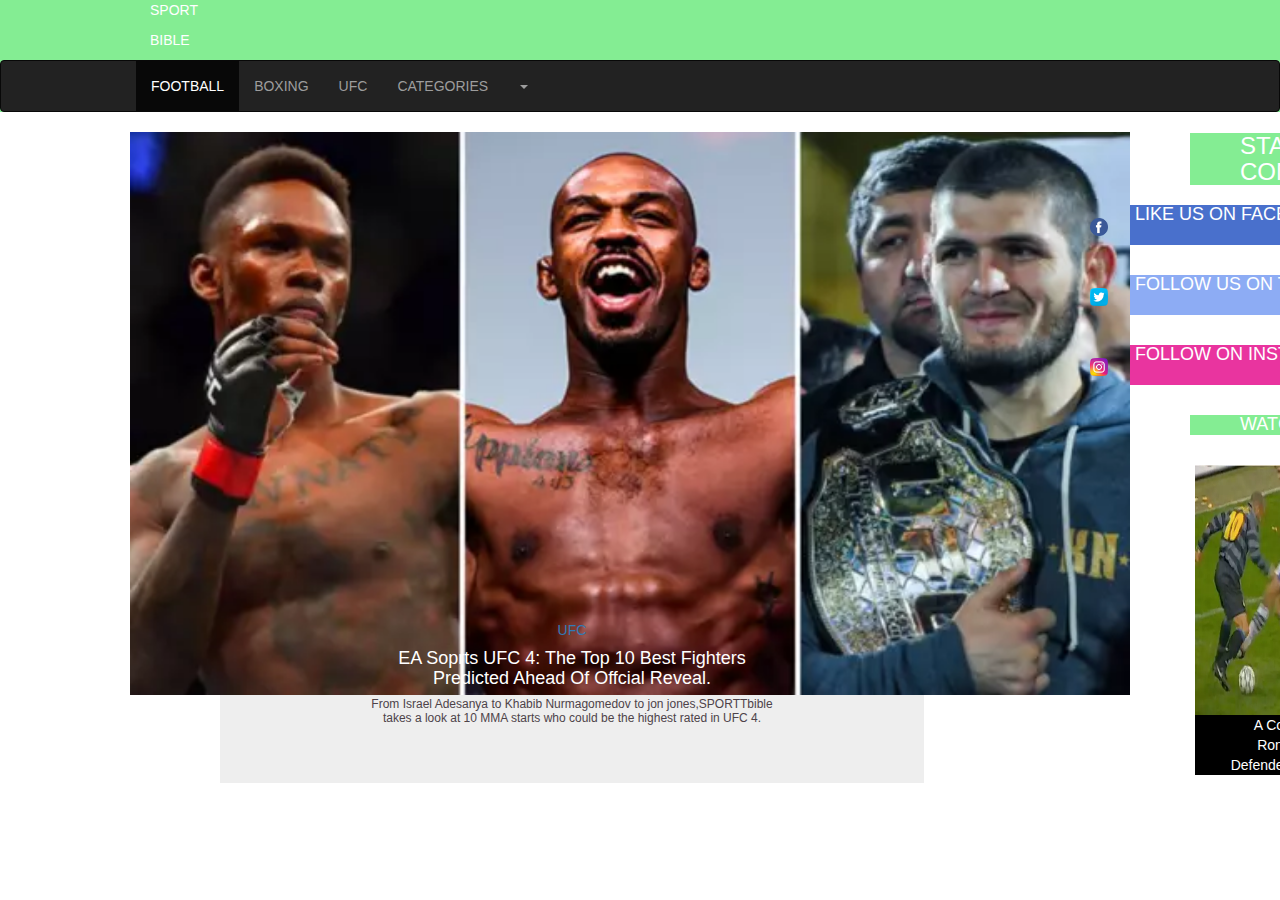
<file: index.html>
<!DOCTYPE html>
<html>
<head>
	<title>SPORTbible - The Latest Sports News, Videos, Rumours, Pictures</title>
	 <meta charset="utf-8">
  <meta name="viewport" content="width=device-width, initial-scale=1">
  <link rel="stylesheet" type="text/css" href="css/sport.css">
  <link rel="stylesheet" href="https://maxcdn.bootstrapcdn.com/bootstrap/3.4.1/css/bootstrap.min.css">
  <script src="https://ajax.googleapis.com/ajax/libs/jquery/3.5.1/jquery.min.js"></script>
  <script src="https://maxcdn.bootstrapcdn.com/bootstrap/3.4.1/js/bootstrap.min.js"></script>
</head>
<body>
	<header>
		<p class="thicker" style="margin-left:150px;">SPORT</p>
			<p style="margin-left:150px;">BIBLE</p>
	<nav class="navbar navbar-inverse">
  <div class="container-fluid">
    <div class="navbar-header">
    </div>
    <ul class="nav navbar-nav">
      <li class="active" style="margin-left:120px;"><a href="#">FOOTBALL</a></li>
      <li><a href="#">BOXING</a></li>
      <li><a href="#">UFC</a></li>
      <li><a href="#">CATEGORIES</a></li>
       <li class="dropdown">
        <a class="dropdown-toggle" data-toggle="dropdown" href="#">
        <span class="caret"></span></a>
        <ul class="dropdown-menu">
          <li><a href="#">NEWS</a></li>
          <li><a href="#">TRANSFERS</a></li>
          <li><a href="#">PREMINER LEAGUE</a></li>
          <li><a href="#">CHAMPIONS LEAGUE</a></li>
        </ul>
      </li>
    </ul>
  </div>
  </header>
</nav>
<div class="img">
	<img src="img/resize1.webp" style="margin-left:130px; width:1000px;">
</div>
  <div class="jumbotron">
    <h5 style="color:green"><a href="https://www.sportbible.com/ufc">UFC</a></h5>
    <h4 style="color:white">EA Soprts UFC 4: The Top 10 Best Fighters<br>
    Predicted Ahead Of Offcial Reveal.</h4>
    <h6 style="color:#4D4349">From Israel Adesanya to Khabib Nurmagomedov to jon jones,SPORTTbible<br>
    takes a look at 10 MMA starts who could be the highest rated in UFC 4.</h6>    

  </div>
<header style="width:20%; margin-left:1190px; margin-top:-680px;">
		<h3 style="margin-left:50px; color:white">STAY CONNECTED</h3>
</header>
</div>
<div class="container">
<header style="width:310px; height:40px; margin-left:1000px; background-color:#4970CC">
		<h4 style="margin-left:65px; color:white"><a href="https://www.facebook.com/" style="color: white">LIKE US ON FACEBOOK</a></h4>
</header>
<img src="img/facebook.png" style="width:18px; margin-left:1020px; margin-top:-60px;">
</div>
<div class="container">
<header style="width:310px; height:40px; margin-left:1000px; background-color:#8DACF4">
		<h4 style="margin-left:65px; color:white"><a href="https://twitter.com" style="color: white">FOLLOW US ON TWITTER</a></h4>
</header>
<img src="img/twitter.png" style="width:18px; margin-left:1020px; margin-top:-60px;">
</div>
<div class="container">
<header style="width:310px; height:40px; margin-left:1000px; background-color:#E9349F">
		<h4 style="margin-left:65px; color:white"><a href="https://www.instagram.com/" style="color: white">FOLLOW ON INSTAGRAM</a></h4>
</header>
<img src="img/instagram-sketched.png" style="width:18px; margin-left:1020px; margin-top:-60px;">
</div>
<header style="width:20%;  margin-left:1190px;">
		<h4 style="margin-left:50px; color:white">WATCH</h4>
</header>
<div class="container-fluid">
	<img src="img/resize.webp" style="width:20%; height:250px; margin-left:1180px; margin-top:20px;">
</div>
	<div class="para">
		<p>A Compilation Of 'R9'<br>
		 Ronaldo Humiliating<br>
		  Defenders Is A Joy To Watch</p>
	</div>
</body>
</html>
</file>
<file: css/sport.css>
header
{
	background-color:#84ED93;
}
p
{
	color: white;
}
.para
{
	background-color:black;
	color:white;
	width:19.50%;
	margin-left: 1195px;
	text-align: center;
}
.jumbotron
{
	width:55%;
	margin-left:220px;
	margin-top:-130px;
	text-align: center;
}
</file>
